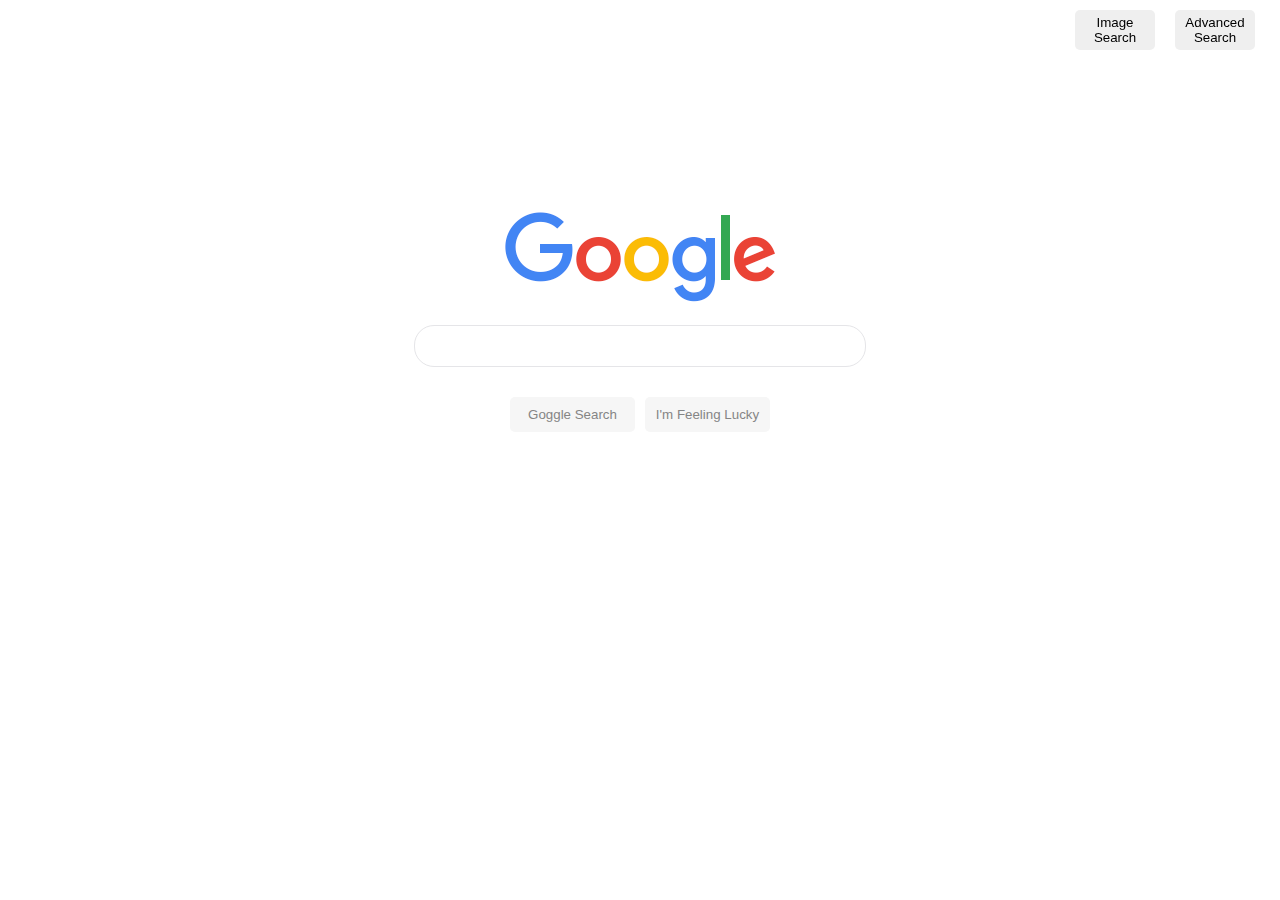
<file: index.html>
<!DOCTYPE html>
<html lang="en">
    <head>
        <title>Search</title>
        <link rel="stylesheet" href="style.css">
    </head>
    <body>
        <header class="normal-header">
            <!--image search, advanced search btn-->
            <form action="imageSearch.html">
                <button class="header-btn" type="submit">Image Search</button>
            </form>
            <form action="advancedSearch.html">
                <button class="header-btn" type="submit">Advanced Search</button>
            </form>
        </header>

        <main class="normal-main">
            <!--google logo, search bar, two btn(search, feel lucky)-->
            
            <img src="./images/google-logo.png" alt="구글 로고">
            
            <form action="https://google.com/search">
                <div class="main-search">
                   <input class="search-box" type="text" name="q"> 
                </div>

                <div class="main-btns">
                    <input class="main-btn" type="submit" value="Goggle Search">
                    <button class="main-btn" type="submit" name="btnI" value="I'm Feeling Lucky">I'm Feeling Lucky</button> 
                </div>               
            </form>
        </main>

        
    </body>
</html>
</file>
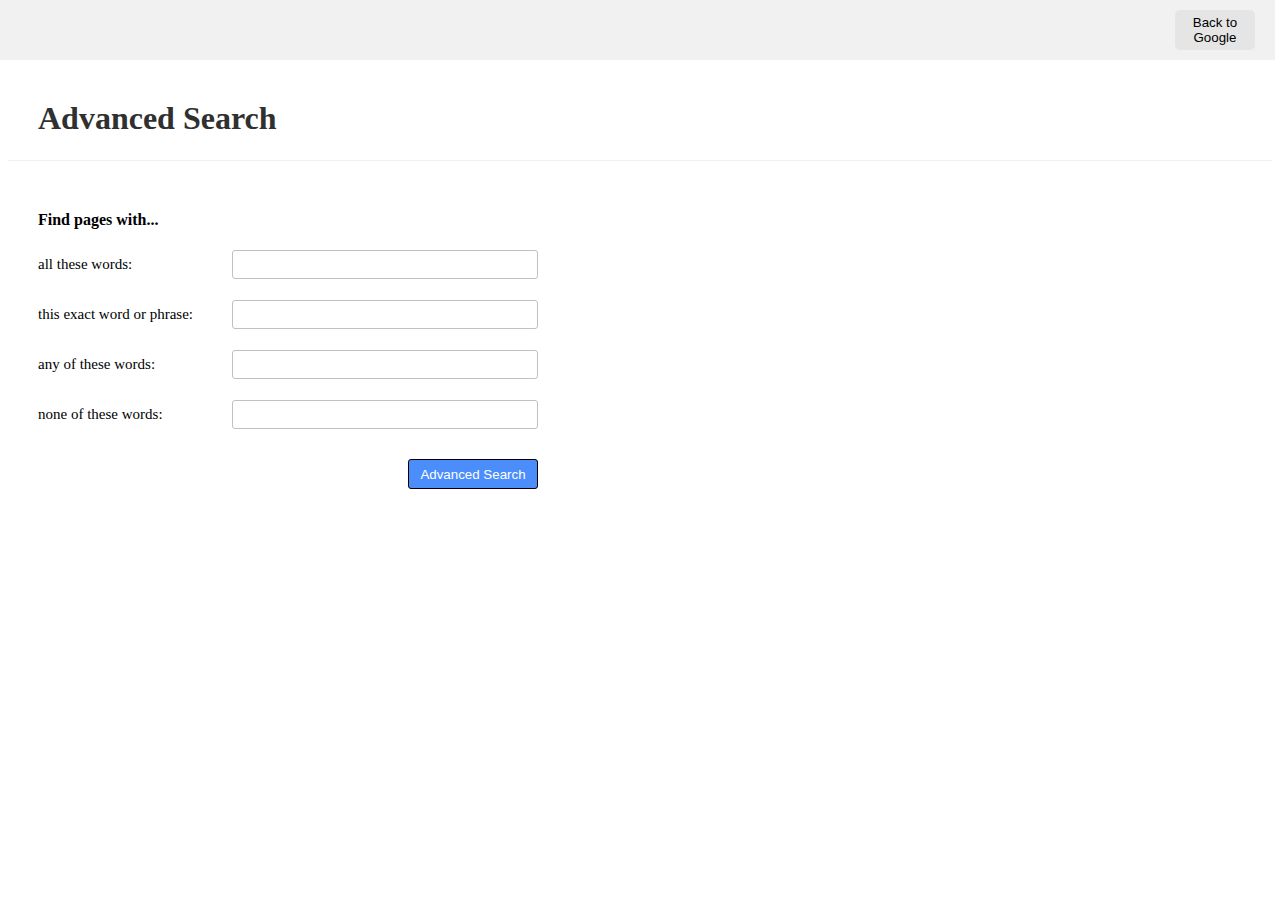
<file: advancedSearch.html>
<!DOCTYPE html>
<html lang="en">
    <head>
        <title>Search</title>
        <link rel="stylesheet" href="style.css">
        <link
        rel="stylesheet"
        href="https://use.fontawesome.com/releases/v5.7.2/css/all.css"
        integrity="sha384-fnmOCqbTlWIlj8LyTjo7mOUStjsKC4pOpQbqyi7RrhN7udi9RwhKkMHpvLbHG9Sr"
        crossorigin="anonymous"
        />
    </head>
    <body>
        <header class="normal-header advanced-header">
            <!--image search, advanced search btn-->
            <i class="fab fa-google header-logo"></i>
            <form action="index.html">
                <button class="header-btn advanced-header-btn" type="submit">Back to Google</button>
            </form>
        </header>

        <main class="advanced-main">
            <!--google logo, search bar, two btn(search, feel lucky)-->
            <h1>Advanced Search</h1>   
            <form action="https://google.com/search">
                <div class="advanced-container">
                    <h4>Find pages with...</h4>   
                    <div class="advanced-box">
                        <label for="q1">all these words: </label><input type="text" name="as_q" id="q1">
                    </div>
                    <div class="advanced-box">
                        <label for="q2">this exact word or phrase: </label><input type="text" name="as_epq" id="q2">

                    </div>
                    <div class="advanced-box">
                        <label for="q3">any of these words: </label><input type="text" name="as_oq" id="q3">

                    </div>
                    <div class="advanced-box">
                        <label for="q4">none of these words: </label><input type="text" name="as_eq" id="q4">

                    </div>
                    <div class="advanced-search-btn">
                        <button type="submit">Advanced Search</button>
                    </div>
                </div>
              
            </form>
        </main>

        
    </body>
</html>
</file>
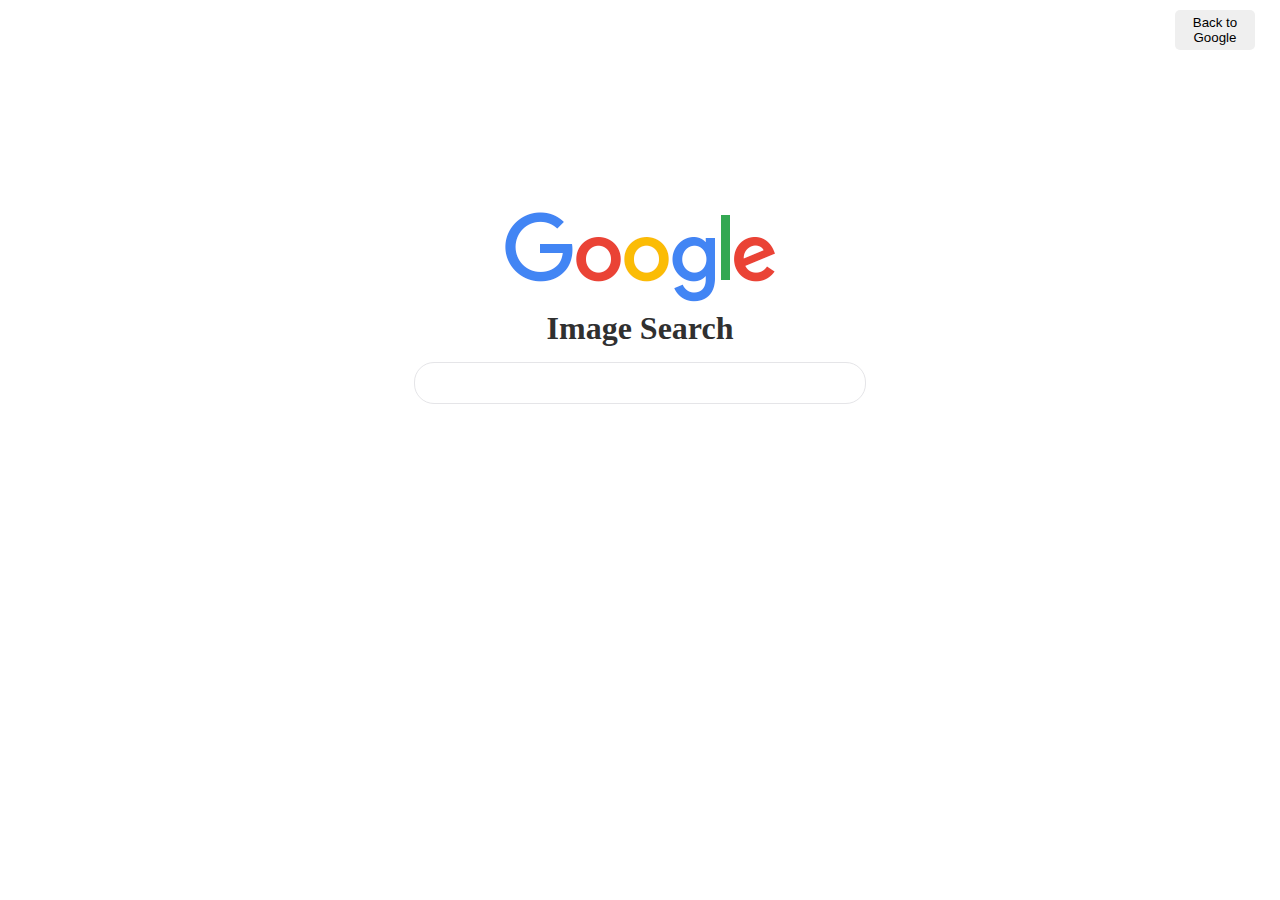
<file: imageSearch.html>
<!DOCTYPE html>
<html lang="en">
    <head>
        <title>Search</title>
        <link rel="stylesheet" href="style.css">
    </head>
    <body>
        <header class="normal-header">
            <!--image search, advanced search btn-->
            <form action="index.html">
                <button class="header-btn" type="submit">Back to Google</button>
            </form>
        </header>

        <main class="normal-main">
            <!--google logo, search bar, two btn(search, feel lucky)-->
            
            <img src="./images/google-logo.png" alt="구글 로고">
            <h1>Image Search</h1>
            <form action="https://google.com/search">
                <div class="main-search">
                   <input class="search-box" type="text" name="q"> 
                   <input type="hidden" name="tbm" value="isch">
                </div>
              
            </form>
        </main>

        
    </body>
</html>
</file>
<file: style.css>
body {
    height: 100%;
}

h1{
    margin: 0px;
    padding: 0px;
    color: #303030;
}
h4 {
    margin: 0px;
    margin-bottom: 10px;
}

input[type="text"]:focus{
    outline: none;
}

.normal-main{
    margin-top: 200px;   
    display: flex;
    flex-direction: column;
    justify-content: center;
    align-items: center;
}


.main-search{
    margin-top: 15px;
    width: 450px;
    height: 40px;
    border: 1.3px solid rgb(229, 229, 232);
    border-radius: 20px;
    display: flex;
    justify-content: center;
    align-items: center;
}
.main-search:hover {
    box-shadow: 1.5px 0px 4px  #DFE1E5, -1.5px 0px 4px  #DFE1E5,
        0px 3px 4px #DFE1E5;
    border: 1px solid #FFFFFF;
}

.search-box{
    padding: 5px;
    width: 400px;
    height: 20px;
    border: none;
    font-size: 16px;
}

.main-btns{
    margin-top: 10px;
    height: 50px;
    display: flex;
    justify-content: center;


}

.main-btn{
    width: 125px;
    height: 35px;
    margin: 20px 5px;
    border: none;
    border-radius: 5px;
    background-color: rgb(246, 246, 246);
    color: #858585;
}

.normal-header {
    position: fixed;
    display: flex;
    justify-content: flex-end;
    align-items: center;
    height: 60px;
    width: 100%;
    top: 0px;
    right: 5px;
}
.advanced-header {
    justify-content: space-between;
    background-color: #F1F1F1;
}

.header-btn {
    margin-right: 20px;
    height: 40px;
    width: 80px;
    border: none;
    border-radius: 5px;
}

.header-logo {
    margin-left: 20px;
    height: 40px;
}


.advanced-main > h1 {
    margin-top: 100px;
    padding-left: 30px;
    height: 60px;
    border-bottom: 1.4px solid #F1F1F1;
}

.advanced-main{
    width: 100%;
}

.advanced-container {
    margin-top: 50px;
    margin-left: 30px;
    width:500px;
}

.advanced-header-btn {
    background-color: #e5e5e5;
}

.header-logo {
    margin-left: 20px;
    margin-top: 7px;
    font-size: 30px;
}

.advanced-box {
    display: flex;
    justify-content: space-between;
    align-items: center;
    height: 50px;
}

.advanced-box input {
    width: 300px;
    height: 25px;
    border-radius: 3px;
    border: 1.3px solid #C0C0C0;
}

.advanced-search-btn {
    display: flex;
    justify-content: flex-end;
    margin-top: 20px;
}
.advanced-search-btn > button {
    background-color: #4A8DFB;
    color: white;
    width: 130px;
    height: 30px;
    border: 1px solid black;
    border-radius: 3px;
}
.advanced-container label {
    font-size: 15px;
}
</file>
